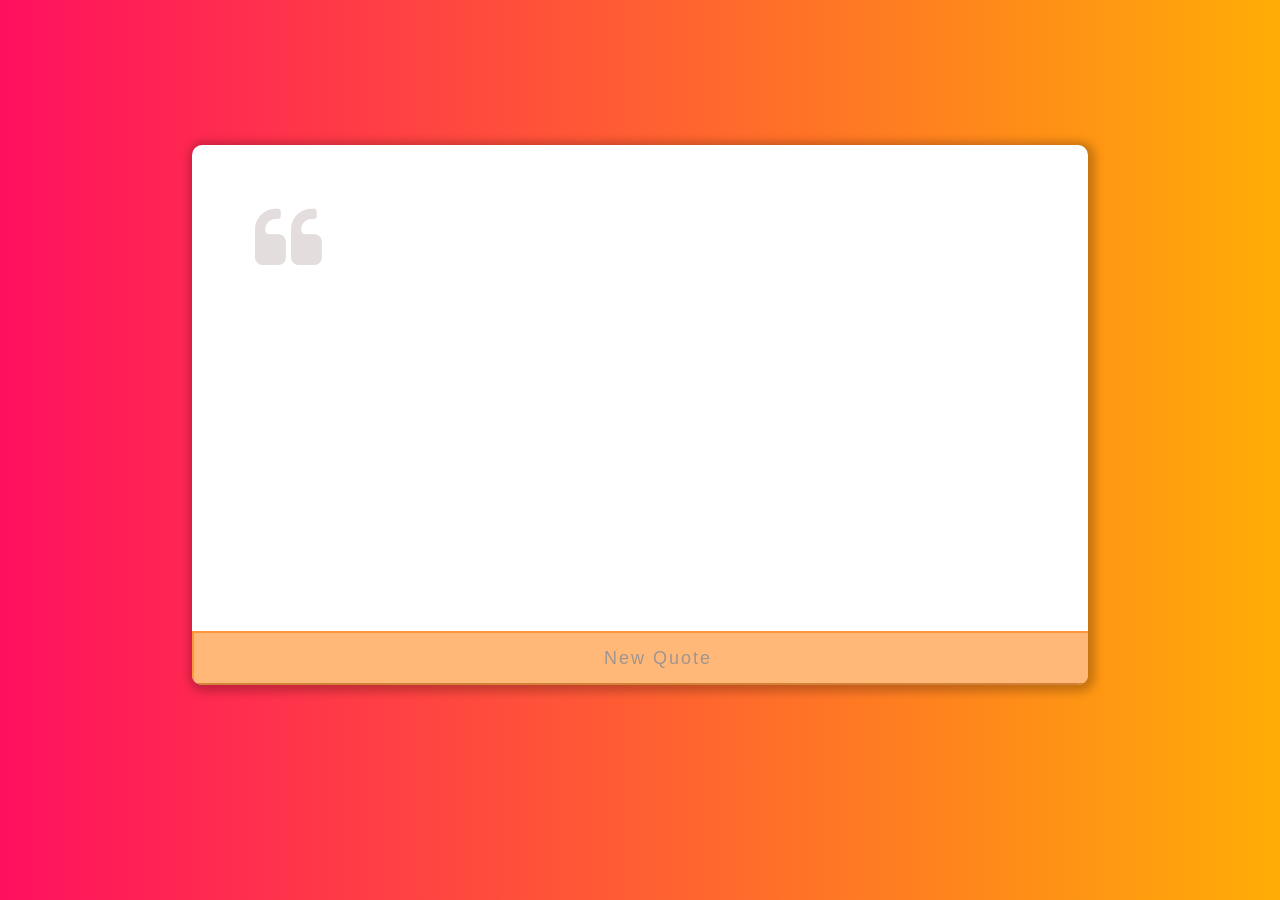
<file: index.html>
<!DOCTYPE html>
<html lang="en">
<head>
    <meta charset="UTF-8">
    <meta http-equiv="X-UA-Compatible" content="IE=edge">
    <meta name="viewport" content="width=device-width, initial-scale=1.0">
    <link rel="stylesheet" href="style.css">
    <link rel="stylesheet" href="https://cdnjs.cloudflare.com/ajax/libs/font-awesome/4.7.0/css/font-awesome.min.css">
    <title>quotet</title>
</head>
<body>
    <div class="container">
         <div class="box">
            <div class="inner"> <i class="fa fa-quote-left fa-3x fa-pull-left "></i></div>
            <div id="quotes"></div>
            <div id="myauthor"></div>
            <button id="newquote">new quote</button>
            </div>
     </div>
    </body>
<script>
    const quotes=document.getElementById("quotes");
    const author=document.getElementById("myauthor");
    const newq=document.getElementById("newquote");
    let realdata="";
     let qdata="";
   const getnewquote=()=>{
    let rnum=Math.floor(Math.random()*1000);
    qdata=realdata[rnum];
    quotes.innerText=`${qdata.text}`;
    if(qdata.author==null){
        author.innerText='Manoj Behera';
    }else{
    author.innerText=`${qdata.author}`;
    }
   }

      const getquote=async ()=>{
        const api="https://type.fit/api/quotes";
        try{
            let data=await fetch(api);
        realdata=await data.json();

         getnewquote();


        }catch(error){}
      };
    
 newq.addEventListener('click',getnewquote);
    getquote();
</script>
</html>
</file>
<file: style.css>
.container{
     width: 100%;
     height: 100%;
     display: flex;
     justify-content: center;
     align-items: center;
     background: linear-gradient(to right,#ff105f,#ffad06);
     position: fixed;
     top: 0;
     bottom: 0;
     right: 0;
     left: 0;
    
 }
 .inner{
   width: 50px;
   height: 50px;
 font-size: 24px;
 padding-left: 63px;
 padding-top: 58px;
 color: rgb(228, 221, 221);
 }
 
 
 .box{
     width: 70%;
     height: 60%;
     margin-top: -70px;
     background-color: #fff;
     box-shadow: 2px 2px 10px 5px rgba(0,0,0,0.232);
     position: relative;
     overflow: hidden;
     border-radius: 10px;
 }
 #quotes{
     font-family:'Courier New', Courier, monospace;
     font-size: 25px;
     margin-top: 39px;
     margin-left: 132px;
     margin-right: 40px;
     opacity: 0.8;
 }
 #myauthor{
     text-align: right;
     font-size: 21px;
     font-family: 'Courier New', Courier, monospace;
     margin-top: 67px;
     margin-right: 59px;
 }
 #newquote{
     width: 104%;
     height: 10%;
     background-color: #ff7a0087;
     text-align: center;
     position: absolute;
     bottom: 0px;
     display: flex;
     justify-content: center;
     align-items: center;
     letter-spacing: 2px;
     border-color: #ff7a0087;
     font-size: 18px;
     color: #9f9590;;
     text-transform: capitalize;
 }
 @media only screen and (max-width:360px){
     .container{
         width: 100%;
         height: 100%;
     }
     .inner{
         width: 5px;
         height: 5px;
       font-size: 10px;
      padding-left: -20px;
       color: rgb(228, 221, 221);
       }
       #quotes{
         font-family:'Courier New', Courier, monospace;
         font-size: 18px;
         margin-top: 19px;
         margin-left: 32px;
         margin-right: 20px;
         opacity: 0.8;
     }
     #myauthor{
         text-align: right;
         font-size: 13px;
         font-family: 'Courier New', Courier, monospace;
         margin-top: 67px;
         margin-right: 59px;
     }
   }
</file>
